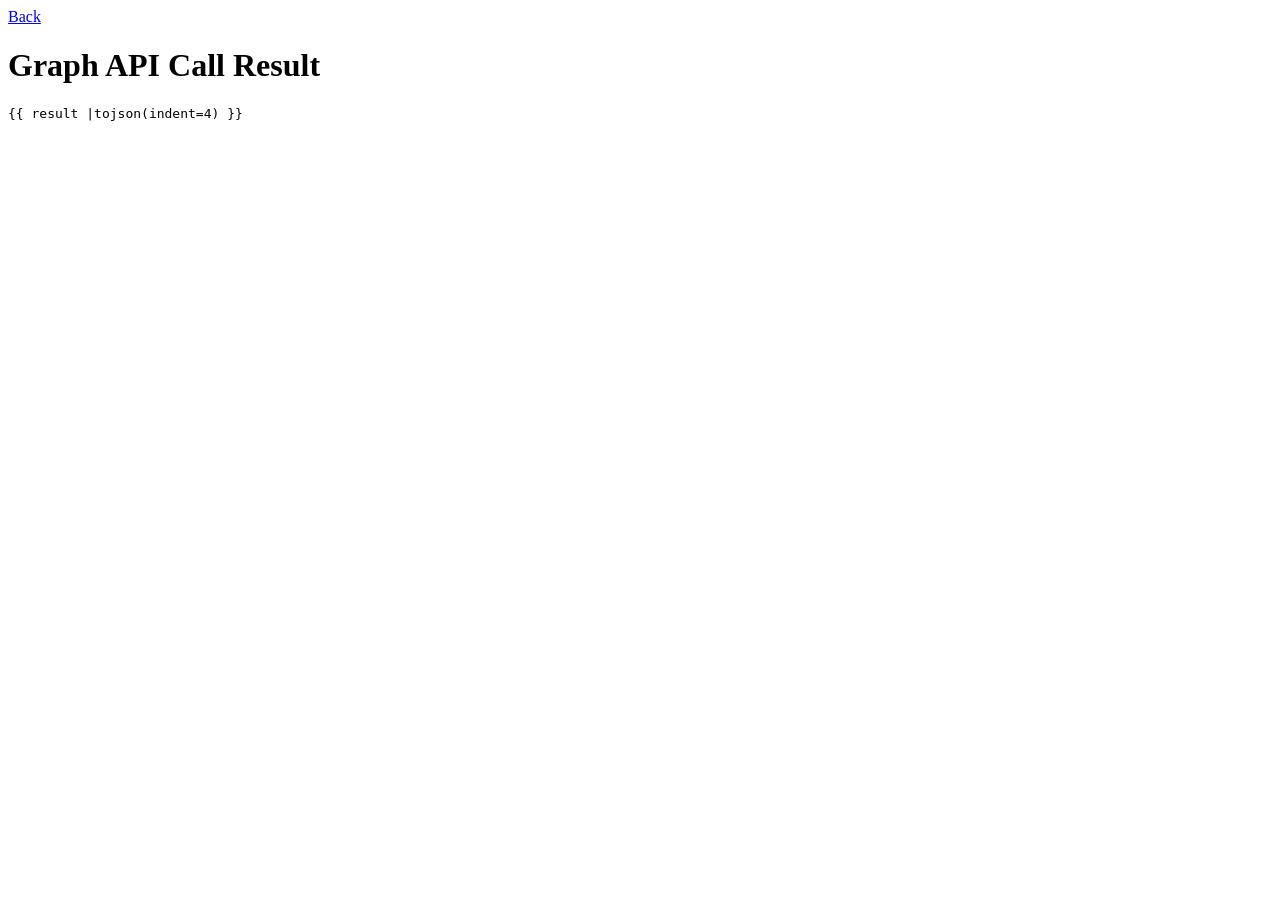
<file: templates/auth/display.html>
<!DOCTYPE html>
<html lang="en">
<head>
    <meta charset="UTF-8">
</head>
<body>
    <a href="javascript:window.history.go(-1)">Back</a> <!-- Displayed on top of a potentially large JSON response, so it will remain visible -->
    <h1>Graph API Call Result</h1>
    <pre>{{ result |tojson(indent=4) }}</pre> <!-- Just a generic json viewer -->
</body>
</html>
</file>
